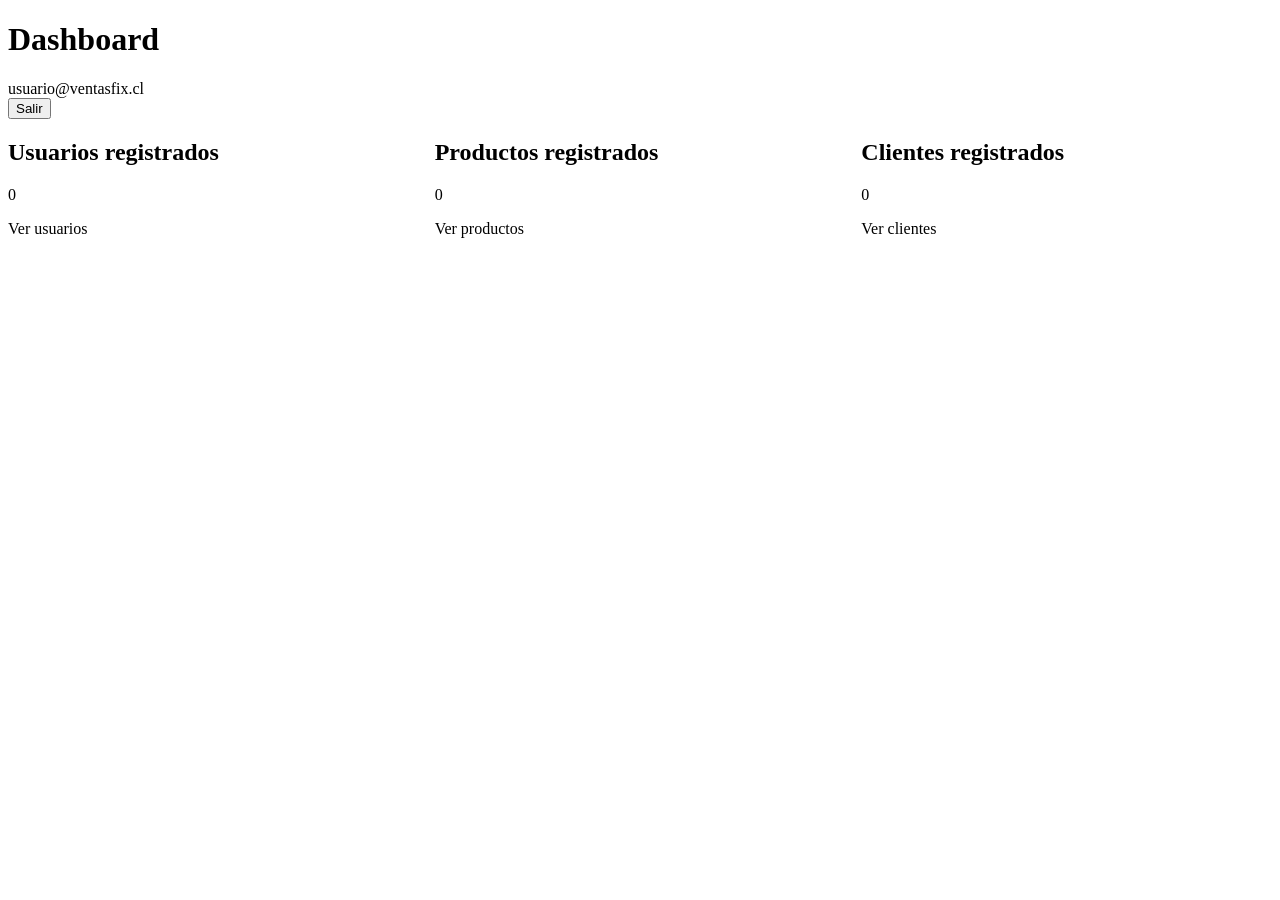
<file: src/main/resources/templates/dashboard/index.html>
<!DOCTYPE html>
<html xmlns:th="http://www.thymeleaf.org">
<head>
    <meta charset="UTF-8">
    <title>VentasFix — Dashboard</title>
    <link rel="stylesheet" th:href="@{/css/neon.css}">
    <link rel="preconnect" href="https://fonts.googleapis.com">
    <link href="https://fonts.googleapis.com/css2?family=Space+Grotesk:wght@500;600&family=Inter:wght@400;500;600&display=swap" rel="stylesheet">
</head>
<body>
<div class="app">
    <div th:replace="~{fragments/nav :: sidebar('dashboard')}"></div>

    <div class="main">
        <div class="topbar">
            <h1>Dashboard</h1>
            <div class="user-chip">
                <span th:text="${#authentication.name}">usuario@ventasfix.cl</span>
                <form th:action="@{/logout}" method="post">
                    <button type="submit">Salir</button>
                </form>
            </div>
        </div>

        <div class="content">
            <div style="display:grid; grid-template-columns: repeat(auto-fit, minmax(240px, 1fr)); gap:16px;">

                <!-- Usuarios -->
                <div class="card neon-card">
                    <h2>Usuarios registrados</h2>
                    <p class="big-counter" th:text="${totalUsuarios}">0</p>
                    <a th:href="@{/usuarios}" class="btn ghost">Ver usuarios</a>
                </div>

                <!-- Productos -->
                <div class="card neon-card">
                    <h2>Productos registrados</h2>
                    <p class="big-counter" th:text="${totalProductos}">0</p>
                    <a th:href="@{/productos}" class="btn ghost">Ver productos</a>
                </div>

                <!-- Clientes -->
                <div class="card neon-card">
                    <h2>Clientes registrados</h2>
                    <p class="big-counter" th:text="${totalClientes}">0</p>
                    <a th:href="@{/clientes}" class="btn ghost">Ver clientes</a>
                </div>

            </div>
        </div>
    </div>
</div>
</body>
</html>
</file>
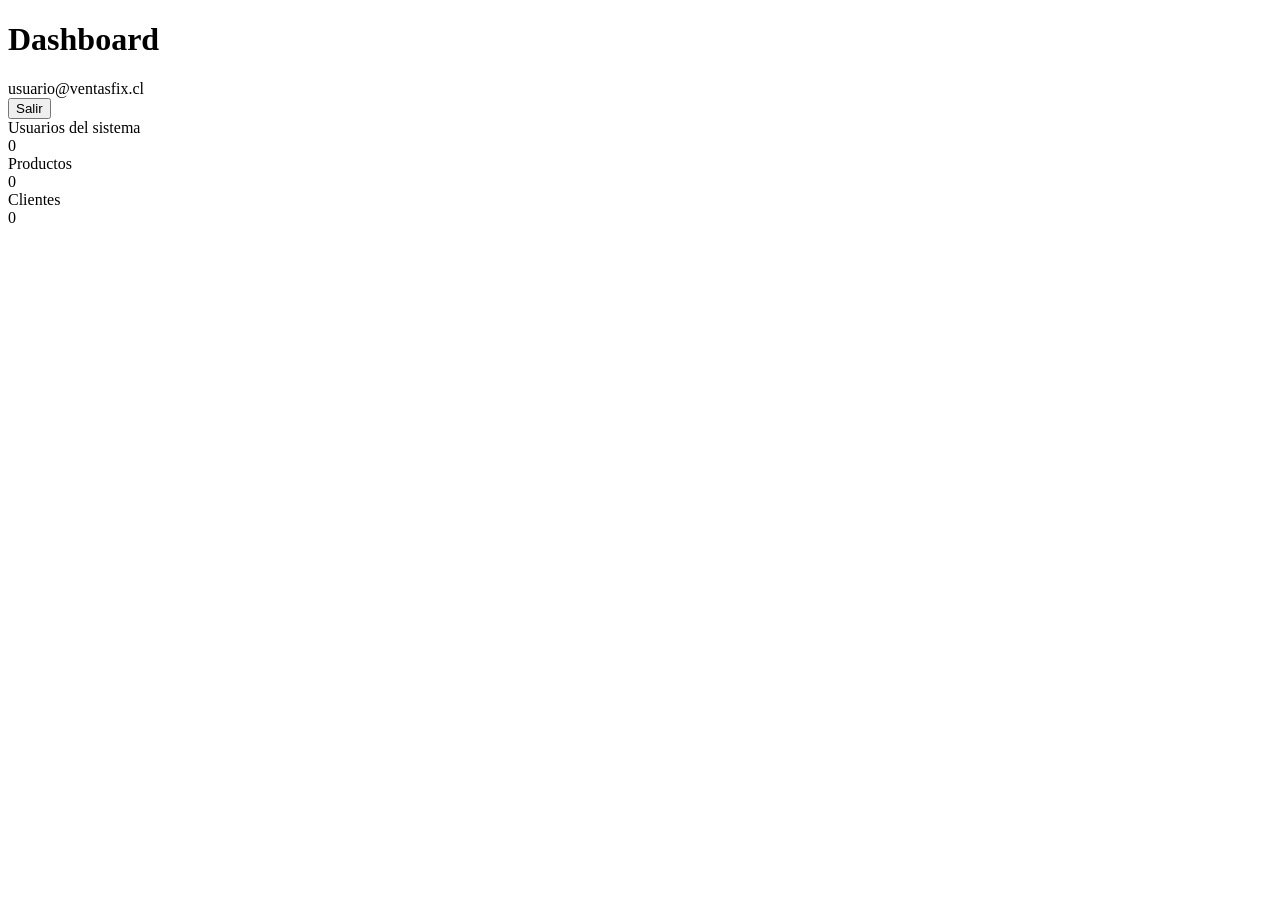
<file: src/main/resources/templates/dashboard.html>
<!DOCTYPE html>
<html xmlns:th="http://www.thymeleaf.org">
<head>
    <meta charset="UTF-8">
    <title>VentasFix — Dashboard</title>
    <link rel="preconnect" href="https://fonts.googleapis.com">
    <link href="https://fonts.googleapis.com/css2?family=Space+Grotesk:wght@500;600&family=Inter:wght@400;500;600&family=JetBrains+Mono:wght@500&display=swap" rel="stylesheet">
    <link rel="stylesheet" th:href="@{/css/neon.css}">
</head>
<body>
<div class="app">
    <div th:replace="~{fragments/nav :: sidebar('dashboard')}"></div>

    <div class="main">
        <div class="topbar">
            <h1>Dashboard</h1>
            <div class="user-chip">
                <span th:text="${#authentication.name}">usuario@ventasfix.cl</span>
                <form th:action="@{/logout}" method="post">
                    <button type="submit">Salir</button>
                </form>
            </div>
        </div>

        <div class="content">
            <div class="stat-grid">
                <div class="card">
                    <div class="stat-label">Usuarios del sistema</div>
                    <div class="stat-value cyan" th:text="${totalUsuarios}">0</div>
                </div>
                <div class="card">
                    <div class="stat-label">Productos</div>
                    <div class="stat-value lime" th:text="${totalProductos}">0</div>
                </div>
                <div class="card">
                    <div class="stat-label">Clientes</div>
                    <div class="stat-value magenta" th:text="${totalClientes}">0</div>
                </div>
            </div>
        </div>
    </div>
</div>
</body>
</html>
</file>
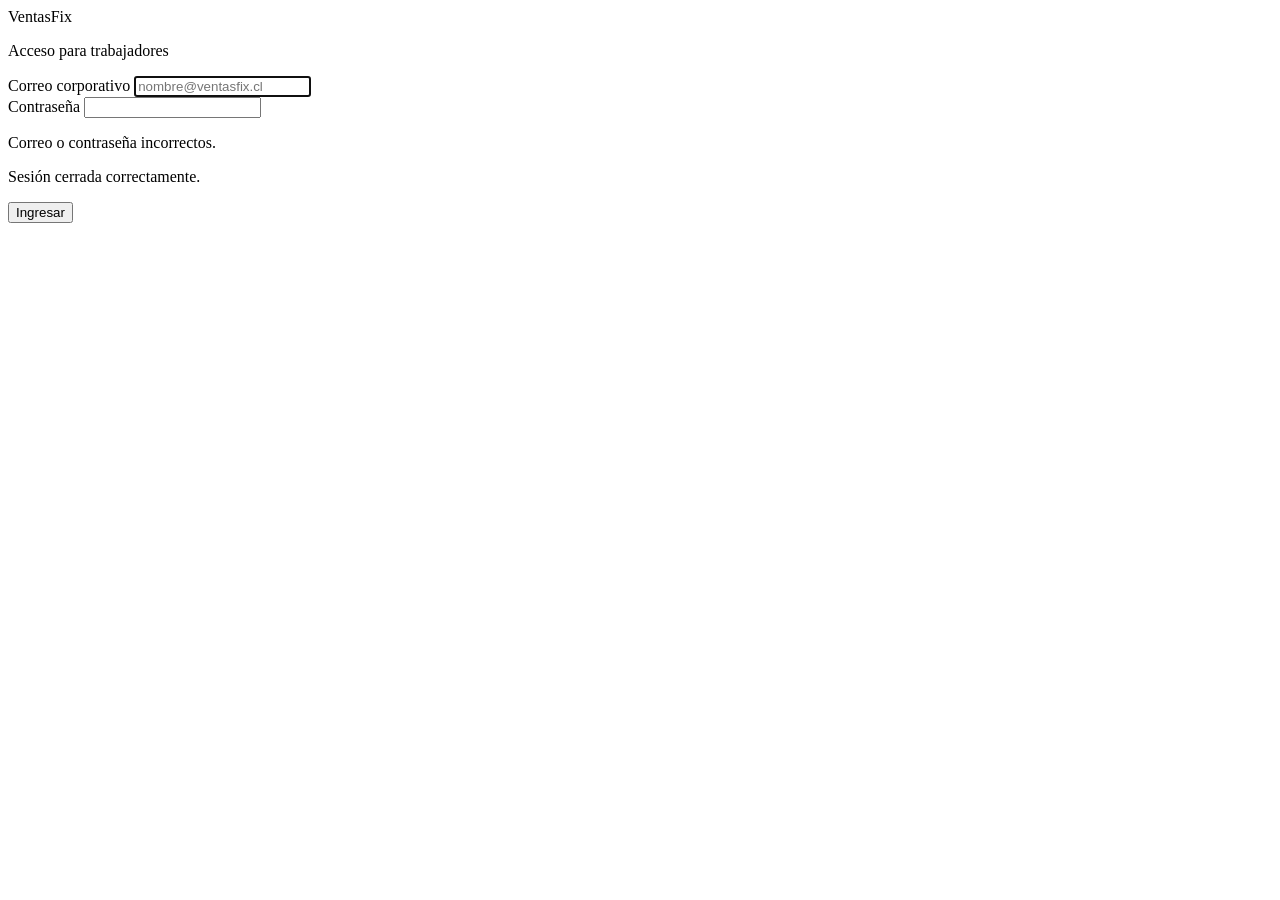
<file: src/main/resources/templates/login.html>
<!DOCTYPE html>
<html xmlns:th="http://www.thymeleaf.org">
<head>
    <meta charset="UTF-8">
    <title>VentasFix — Acceso</title>
    <link rel="preconnect" href="https://fonts.googleapis.com">
    <link href="https://fonts.googleapis.com/css2?family=Space+Grotesk:wght@500;600&family=Inter:wght@400;500;600&display=swap" rel="stylesheet">
    <link rel="stylesheet" th:href="@{/css/neon.css}">
</head>
<body>
<div class="login-screen">
    <div class="login-card">
        <div class="brand">Ventas<span>Fix</span></div>
        <p class="subtitle">Acceso para trabajadores</p>

        <form th:action="@{/login}" method="post">
            <div class="field">
                <label for="username">Correo corporativo</label>
                <input type="email" id="username" name="username" placeholder="nombre@ventasfix.cl" required autofocus>
            </div>
            <div class="field">
                <label for="password">Contraseña</label>
                <input type="password" id="password" name="password" required>
            </div>

            <p class="error-text" th:if="${param.error}">Correo o contraseña incorrectos.</p>
            <p class="error-text" th:if="${param.logout}" style="color: var(--lime);">Sesión cerrada correctamente.</p>

            <button type="submit" class="btn">Ingresar</button>
        </form>
    </div>
</div>
</body>
</html>
</file>
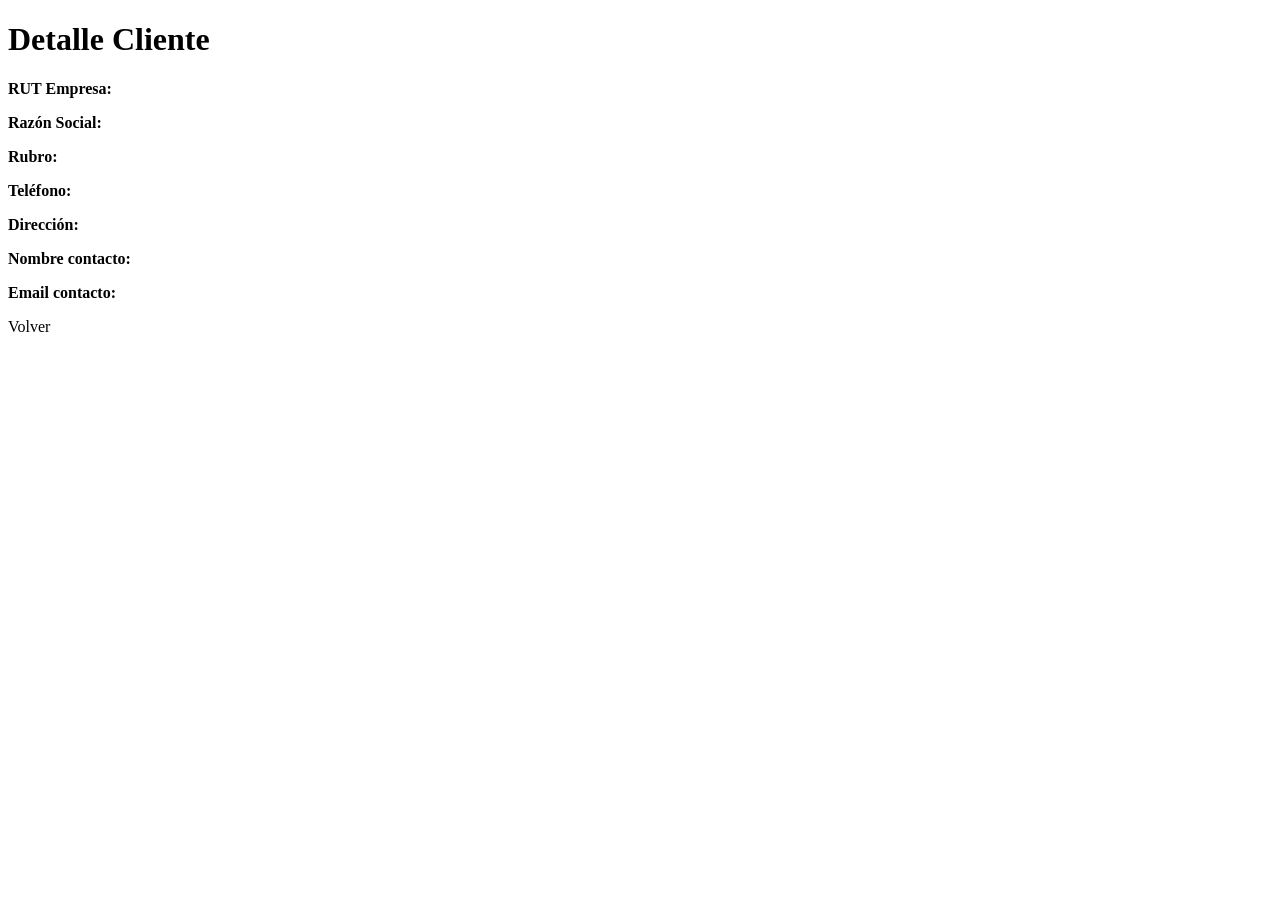
<file: src/main/resources/templates/clientes/detail.html>
<!DOCTYPE html>
<html xmlns:th="http://www.thymeleaf.org">
<head>
    <meta charset="UTF-8">
    <title>VentasFix — Cliente</title>
    <link rel="stylesheet" th:href="@{/css/neon.css}">
</head>
<body>
<div class="app">
    <div th:replace="~{fragments/nav :: sidebar('clientes')}"></div>

    <div class="main">
        <div class="topbar">
            <h1>Detalle Cliente</h1>
        </div>

        <div class="content">
            <div class="card">
                <p><strong>RUT Empresa:</strong> <span th:text="${cliente.rutEmpresa}"></span></p>
                <p><strong>Razón Social:</strong> <span th:text="${cliente.razonSocial}"></span></p>
                <p><strong>Rubro:</strong> <span th:text="${cliente.rubro}"></span></p>
                <p><strong>Teléfono:</strong> <span th:text="${cliente.telefono}"></span></p>
                <p><strong>Dirección:</strong> <span th:text="${cliente.direccion}"></span></p>
                <p><strong>Nombre contacto:</strong> <span th:text="${cliente.nombreContacto}"></span></p>
                <p><strong>Email contacto:</strong> <span th:text="${cliente.emailContacto}"></span></p>
                <a th:href="@{/clientes}" class="btn ghost">Volver</a>
            </div>
        </div>
    </div>
</div>
</body>
</html>
</file>
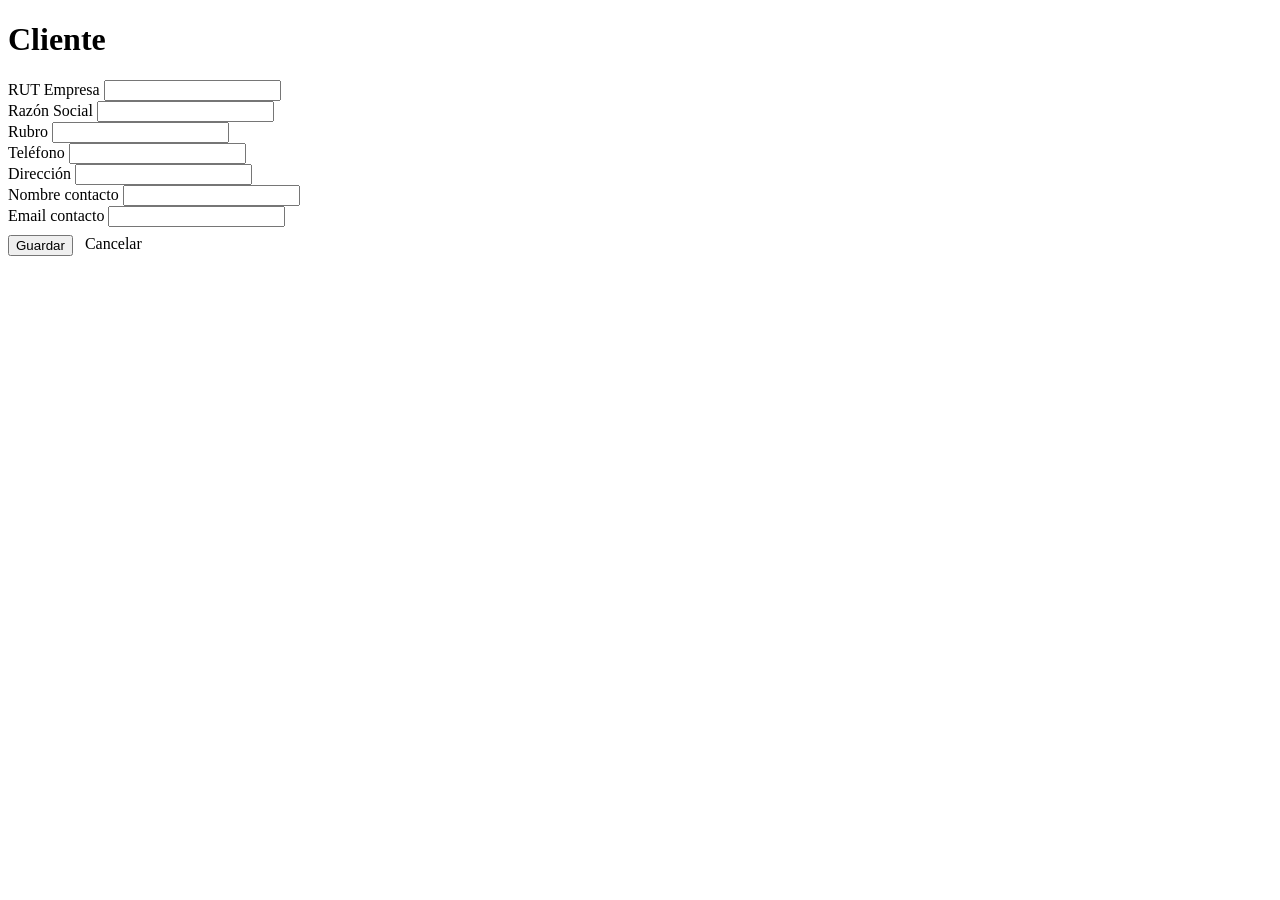
<file: src/main/resources/templates/clientes/form.html>
<!DOCTYPE html>
<html xmlns:th="http://www.thymeleaf.org">
<head>
    <meta charset="UTF-8">
    <title th:text="${modo == 'crear'} ? 'VentasFix — Nuevo cliente' : 'VentasFix — Editar cliente'">VentasFix</title>
    <link rel="stylesheet" th:href="@{/css/neon.css}">
</head>
<body>
<div class="app">
    <div th:replace="~{fragments/nav :: sidebar('clientes')}"></div>

    <div class="main">
        <div class="topbar">
            <h1 th:text="${modo == 'crear'} ? 'Nuevo cliente' : 'Editar cliente'">Cliente</h1>
        </div>

        <div class="content" style="max-width:600px;">
            <div class="card">
                <form th:action="${modo == 'crear'} ? @{/clientes} : @{/clientes/{id}(id=${id})}"
                      th:object="${cliente}" method="post">

                    <div class="field">
                        <label for="rutEmpresa">RUT Empresa</label>
                        <input type="text" id="rutEmpresa" th:field="*{rutEmpresa}">
                    </div>

                    <div class="field">
                        <label for="razonSocial">Razón Social</label>
                        <input type="text" id="razonSocial" th:field="*{razonSocial}">
                    </div>

                    <div class="field">
                        <label for="rubro">Rubro</label>
                        <input type="text" id="rubro" th:field="*{rubro}">
                    </div>

                    <div class="field">
                        <label for="telefono">Teléfono</label>
                        <input type="text" id="telefono" th:field="*{telefono}">
                    </div>

                    <div class="field">
                        <label for="direccion">Dirección</label>
                        <input type="text" id="direccion" th:field="*{direccion}">
                    </div>

                    <div class="field">
                        <label for="nombreContacto">Nombre contacto</label>
                        <input type="text" id="nombreContacto" th:field="*{nombreContacto}">
                    </div>

                    <div class="field">
                        <label for="emailContacto">Email contacto</label>
                        <input type="email" id="emailContacto" th:field="*{emailContacto}">
                    </div>

                    <div style="display:flex; gap:12px; margin-top:8px;">
                        <button type="submit" class="btn"
                                th:text="${modo == 'crear'} ? 'Crear cliente' : 'Guardar cambios'">Guardar</button>
                        <a th:href="@{/clientes}" class="btn ghost">Cancelar</a>
                    </div>
                </form>
            </div>
        </div>
    </div>
</div>
</body>
</html>
</file>
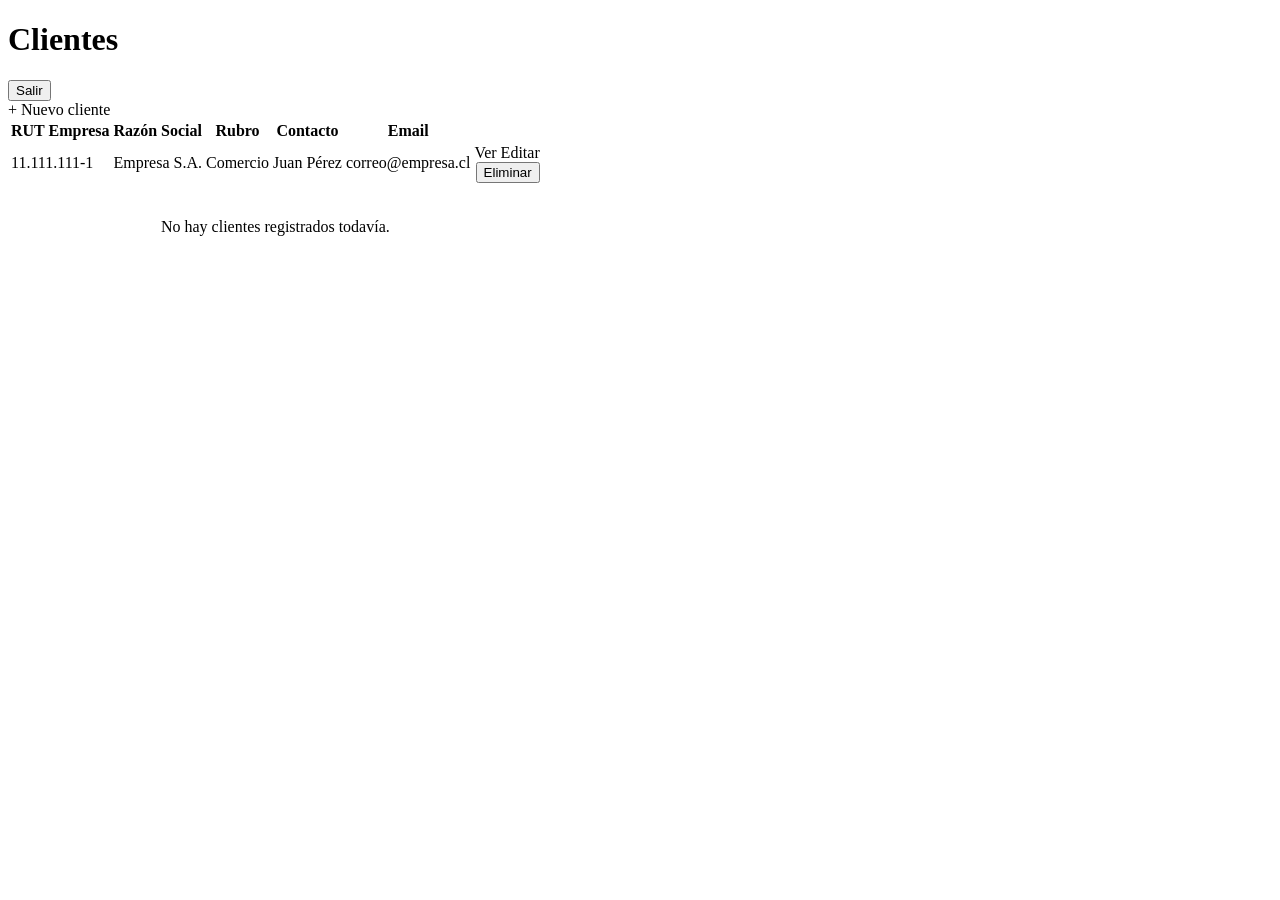
<file: src/main/resources/templates/clientes/list.html>
<!DOCTYPE html>
<html xmlns:th="http://www.thymeleaf.org">
<head>
    <meta charset="UTF-8">
    <title>VentasFix — Clientes</title>
    <link rel="stylesheet" th:href="@{/css/neon.css}">
</head>
<body>
<div class="app">
    <div th:replace="~{fragments/nav :: sidebar('clientes')}"></div>

    <div class="main">
        <div class="topbar">
            <h1>Clientes</h1>
            <div class="user-chip">
                <span th:text="${#authentication.name}"></span>
                <form th:action="@{/logout}" method="post"><button>Salir</button></form>
            </div>
        </div>

        <div class="content">
            <a th:href="@{/clientes/nuevo}" class="btn">+ Nuevo cliente</a>
            <div class="card" style="padding:0;">
                <table>
                    <thead>
                    <tr>
                        <th>RUT Empresa</th>
                        <th>Razón Social</th>
                        <th>Rubro</th>
                        <th>Contacto</th>
                        <th>Email</th>
                        <th></th>
                    </tr>
                    </thead>
                    <tbody>
                    <tr th:each="c : ${clientes}">
                        <td th:text="${c.rutEmpresa}">11.111.111-1</td>
                        <td th:text="${c.razonSocial}">Empresa S.A.</td>
                        <td th:text="${c.rubro}">Comercio</td>
                        <td th:text="${c.nombreContacto}">Juan Pérez</td>
                        <td th:text="${c.emailContacto}">correo@empresa.cl</td>
                        <td style="text-align:right;">
                            <a th:href="@{/clientes/{id}(id=${c.id})}" class="btn ghost">Ver</a>
                            <a th:href="@{/clientes/{id}/editar(id=${c.id})}" class="btn ghost">Editar</a>
                            <form th:action="@{/clientes/{id}/eliminar(id=${c.id})}" method="post"
                                  onsubmit="return confirm('¿Eliminar este cliente?');">
                                <button class="btn danger">Eliminar</button>
                            </form>
                        </td>
                    </tr>
                    <tr th:if="${#lists.isEmpty(clientes)}">
                        <td colspan="6" style="text-align:center; color:var(--text-muted); padding:32px;">
                            No hay clientes registrados todavía.
                        </td>
                    </tr>
                    </tbody>
                </table>
            </div>
        </div>
    </div>
</div>
</body>
</html>
</file>
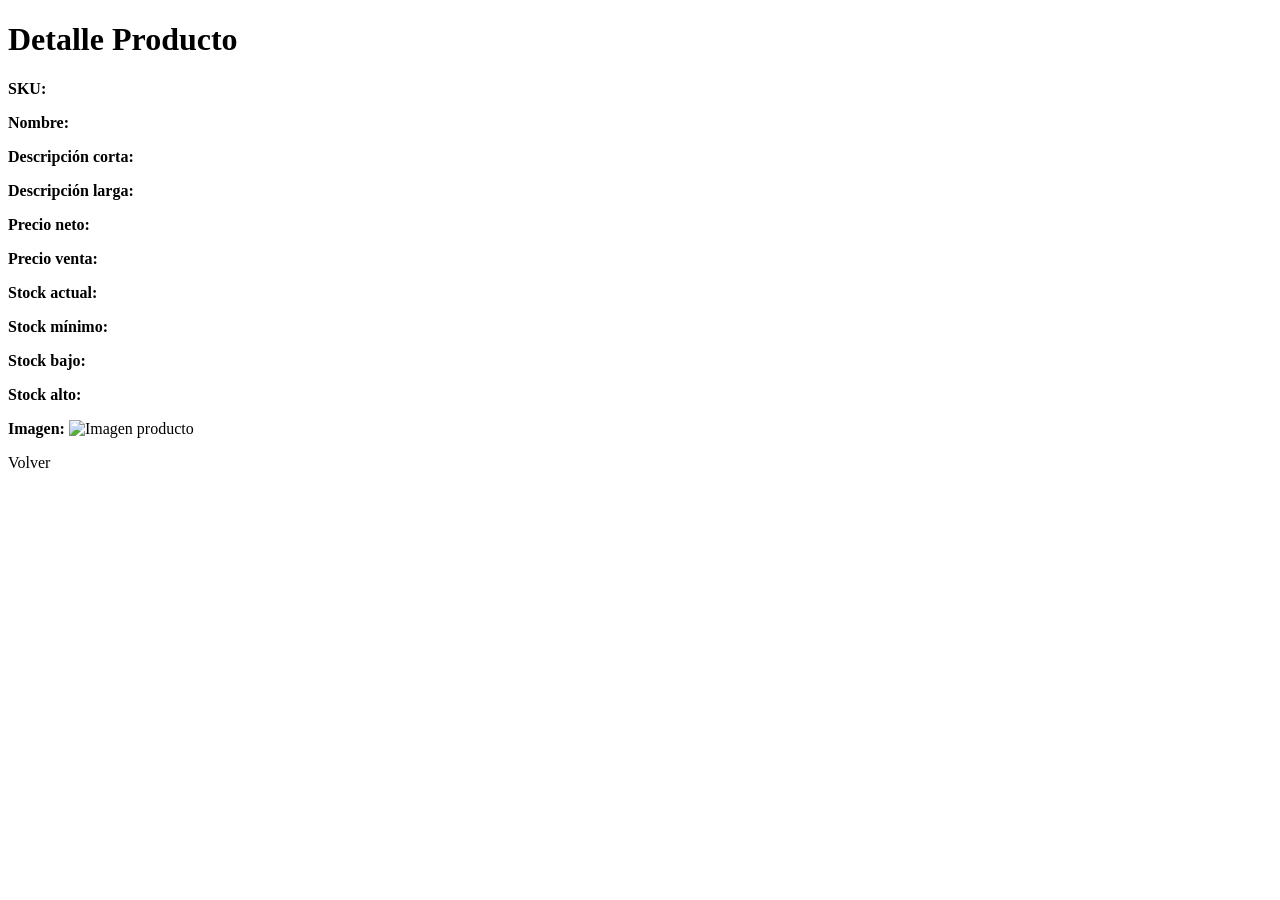
<file: src/main/resources/templates/productos/detail.html>
<!DOCTYPE html>
<html xmlns:th="http://www.thymeleaf.org">
<head>
    <meta charset="UTF-8">
    <title>VentasFix — Producto</title>
    <link rel="stylesheet" th:href="@{/css/neon.css}">
</head>
<body>
<div class="app">
    <div th:replace="~{fragments/nav :: sidebar('productos')}"></div>

    <div class="main">
        <div class="topbar">
            <h1>Detalle Producto</h1>
        </div>

        <div class="content">
            <div class="card">
                <p><strong>SKU:</strong> <span th:text="${producto.sku}"></span></p>
                <p><strong>Nombre:</strong> <span th:text="${producto.nombre}"></span></p>
                <p><strong>Descripción corta:</strong> <span th:text="${producto.descripcionCorta}"></span></p>
                <p><strong>Descripción larga:</strong> <span th:text="${producto.descripcionLarga}"></span></p>
                <p><strong>Precio neto:</strong> <span th:text="${producto.precioNeto}"></span></p>
                <p><strong>Precio venta:</strong> <span th:text="${producto.precioVenta}"></span></p>
                <p><strong>Stock actual:</strong> <span th:text="${producto.stockActual}"></span></p>
                <p><strong>Stock mínimo:</strong> <span th:text="${producto.stockMinimo}"></span></p>
                <p><strong>Stock bajo:</strong> <span th:text="${producto.stockBajo}"></span></p>
                <p><strong>Stock alto:</strong> <span th:text="${producto.stockAlto}"></span></p>
                <p><strong>Imagen:</strong> <img th:src="@{'/images/' + ${producto.imagen}}" alt="Imagen producto" style="max-width:200px;"></p>
                <a th:href="@{/productos}" class="btn ghost">Volver</a>
            </div>
        </div>
    </div>
</div>
</body>
</html>
</file>
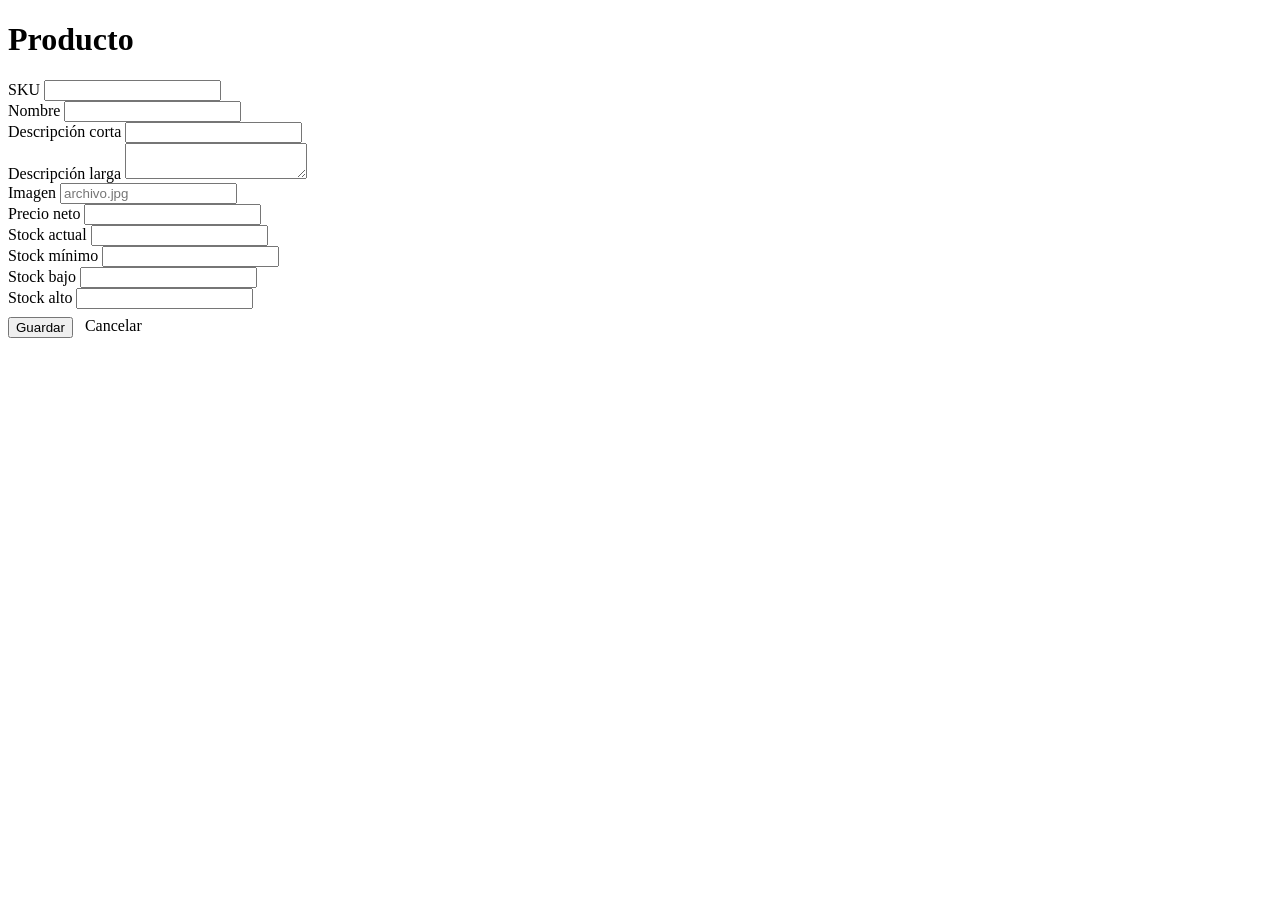
<file: src/main/resources/templates/productos/form.html>
<!DOCTYPE html>
<html xmlns:th="http://www.thymeleaf.org">
<head>
    <meta charset="UTF-8">
    <title th:text="${modo == 'crear'} ? 'VentasFix — Nuevo producto' : 'VentasFix — Editar producto'">VentasFix</title>
    <link rel="stylesheet" th:href="@{/css/neon.css}">
</head>
<body>
<div class="app">
    <div th:replace="~{fragments/nav :: sidebar('productos')}"></div>

    <div class="main">
        <div class="topbar">
            <h1 th:text="${modo == 'crear'} ? 'Nuevo producto' : 'Editar producto'">Producto</h1>
        </div>

        <div class="content" style="max-width:600px;">
            <div class="card">
                <form th:action="${modo == 'crear'} ? @{/productos} : @{/productos/{id}(id=${id})}"
                      th:object="${producto}" method="post">

                    <div class="field">
                        <label for="sku">SKU</label>
                        <input type="text" id="sku" th:field="*{sku}">
                    </div>

                    <div class="field">
                        <label for="nombre">Nombre</label>
                        <input type="text" id="nombre" th:field="*{nombre}">
                    </div>

                    <div class="field">
                        <label for="descripcionCorta">Descripción corta</label>
                        <input type="text" id="descripcionCorta" th:field="*{descripcionCorta}">
                    </div>

                    <div class="field">
                        <label for="descripcionLarga">Descripción larga</label>
                        <textarea id="descripcionLarga" th:field="*{descripcionLarga}"></textarea>
                    </div>

                    <div class="field">
                        <label for="imagen">Imagen</label>
                        <input type="text" id="imagen" th:field="*{imagen}" placeholder="archivo.jpg">
                    </div>

                    <div class="field">
                        <label for="precioNeto">Precio neto</label>
                        <input type="number" step="0.01" id="precioNeto" th:field="*{precioNeto}">
                    </div>

                    <div class="field">
                        <label for="stockActual">Stock actual</label>
                        <input type="number" id="stockActual" th:field="*{stockActual}">
                    </div>

                    <div class="field">
                        <label for="stockMinimo">Stock mínimo</label>
                        <input type="number" id="stockMinimo" th:field="*{stockMinimo}">
                    </div>

                    <div class="field">
                        <label for="stockBajo">Stock bajo</label>
                        <input type="number" id="stockBajo" th:field="*{stockBajo}">
                    </div>

                    <div class="field">
                        <label for="stockAlto">Stock alto</label>
                        <input type="number" id="stockAlto" th:field="*{stockAlto}">
                    </div>

                    <div style="display:flex; gap:12px; margin-top:8px;">
                        <button type="submit" class="btn"
                                th:text="${modo == 'crear'} ? 'Crear producto' : 'Guardar cambios'">Guardar</button>
                        <a th:href="@{/productos}" class="btn ghost">Cancelar</a>
                    </div>
                </form>
            </div>
        </div>
    </div>
</div>
</body>
</html>
</file>
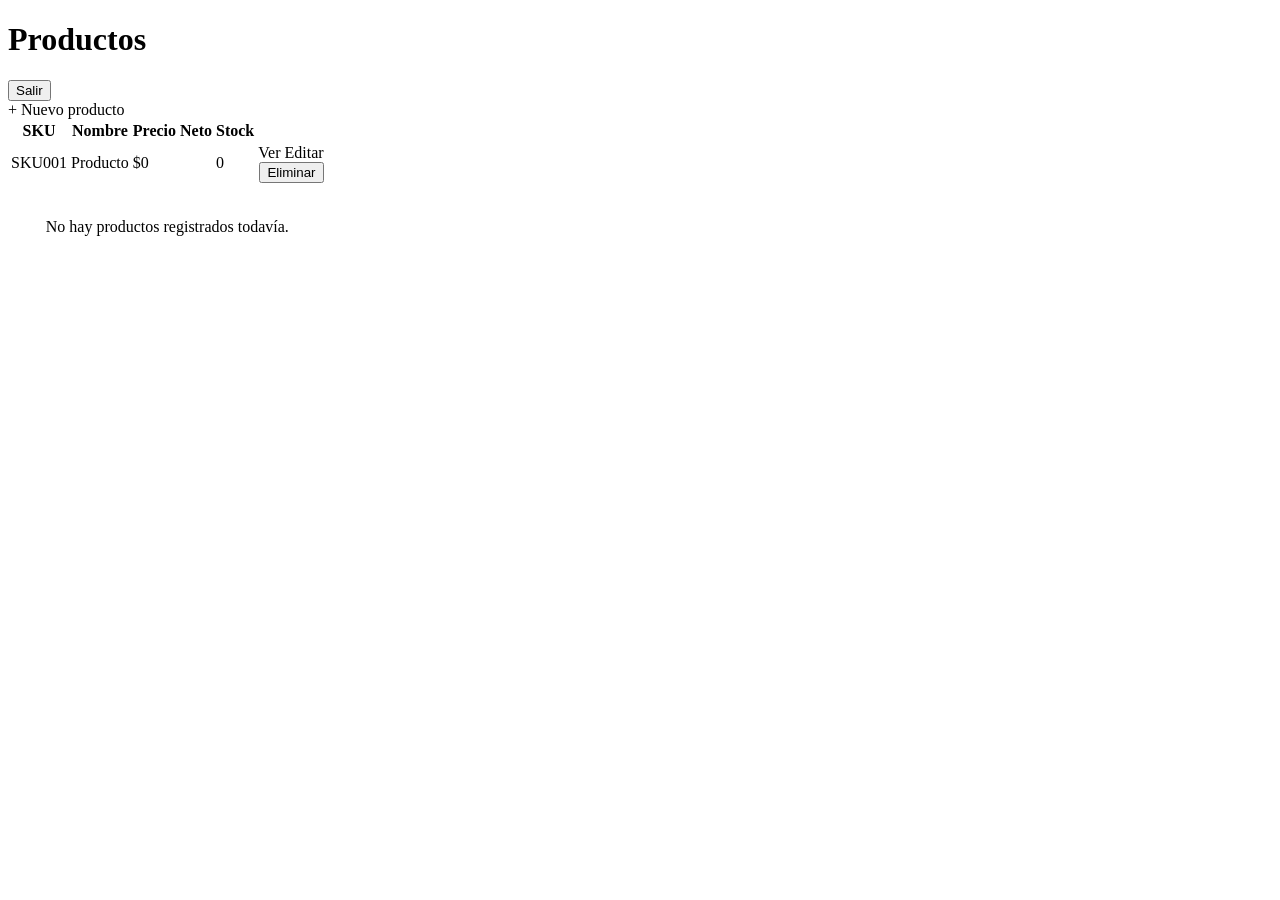
<file: src/main/resources/templates/productos/list.html>
<!DOCTYPE html>
<html xmlns:th="http://www.thymeleaf.org">
<head>
    <meta charset="UTF-8">
    <title>VentasFix — Productos</title>
    <link rel="stylesheet" th:href="@{/css/neon.css}">
</head>
<body>
<div class="app">
    <div th:replace="~{fragments/nav :: sidebar('productos')}"></div>

    <div class="main">
        <div class="topbar">
            <h1>Productos</h1>
            <div class="user-chip">
                <span th:text="${#authentication.name}"></span>
                <form th:action="@{/logout}" method="post"><button>Salir</button></form>
            </div>
        </div>

        <div class="content">
            <a th:href="@{/productos/nuevo}" class="btn">+ Nuevo producto</a>
            <div class="card" style="padding:0;">
                <table>
                    <thead>
                    <tr>
                        <th>SKU</th>
                        <th>Nombre</th>
                        <th>Precio Neto</th>
                        <th>Stock</th>
                        <th></th>
                    </tr>
                    </thead>
                    <tbody>
                    <tr th:each="p : ${productos}">
                        <td th:text="${p.sku}">SKU001</td>
                        <td th:text="${p.nombre}">Producto</td>
                        <td th:text="${p.precioNeto}">$0</td>
                        <td th:text="${p.stockActual}">0</td>
                        <td style="text-align:right;">
                            <a th:href="@{/productos/{id}(id=${p.id})}" class="btn ghost">Ver</a>
                            <a th:href="@{/productos/{id}/editar(id=${p.id})}" class="btn ghost">Editar</a>
                            <form th:action="@{/productos/{id}/eliminar(id=${p.id})}" method="post"
                                  onsubmit="return confirm('¿Eliminar este producto?');">
                                <button class="btn danger">Eliminar</button>
                            </form>
                        </td>
                    </tr>
                    <tr th:if="${#lists.isEmpty(productos)}">
                        <td colspan="5" style="text-align:center; color:var(--text-muted); padding:32px;">
                            No hay productos registrados todavía.
                        </td>
                    </tr>
                    </tbody>
                </table>
            </div>
        </div>
    </div>
</div>
</body>
</html>
</file>
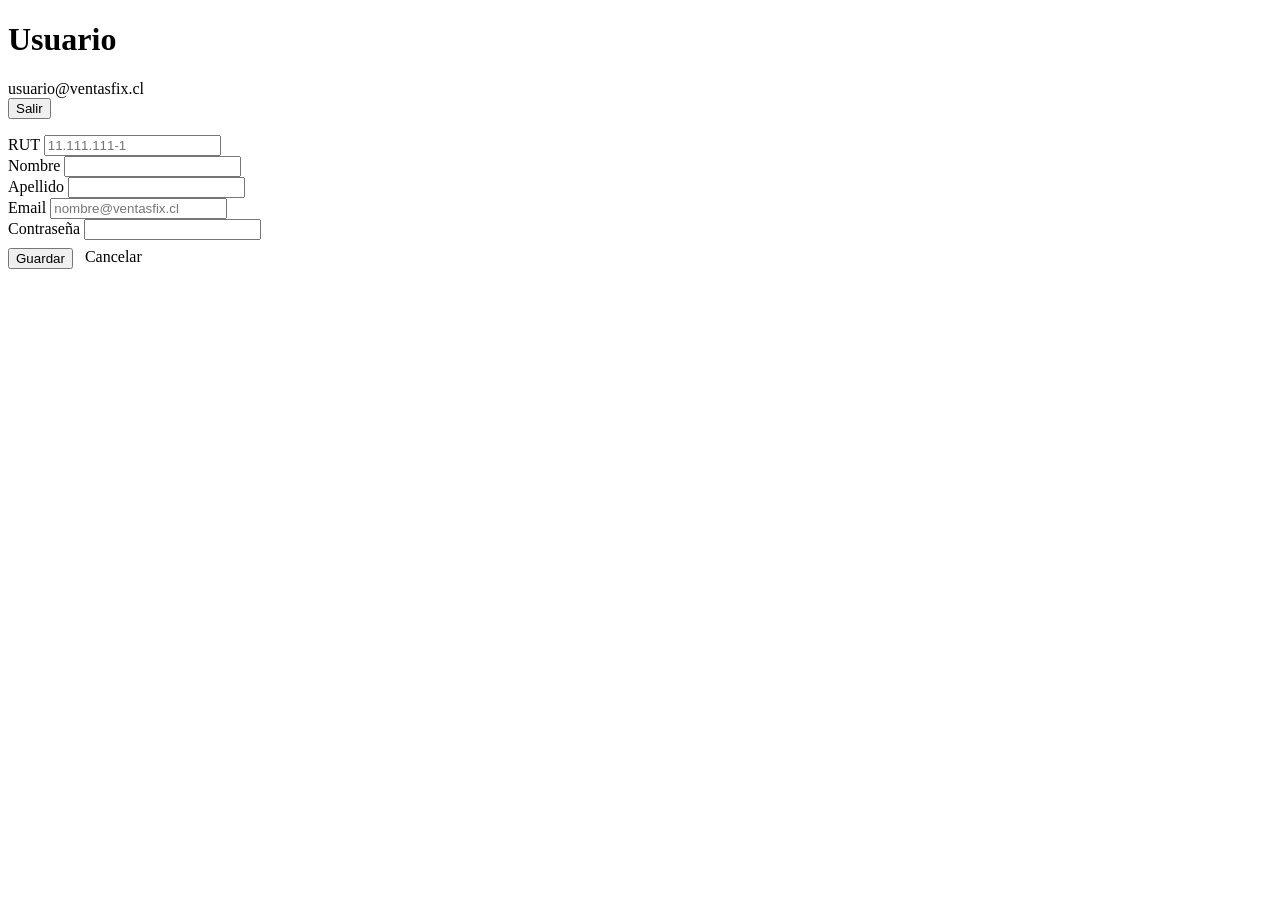
<file: src/main/resources/templates/usuarios/form.html>
<!DOCTYPE html>
<html xmlns:th="http://www.thymeleaf.org">
<head>
    <meta charset="UTF-8">
    <title th:text="${modo == 'crear'} ? 'VentasFix — Nuevo usuario' : 'VentasFix — Editar usuario'">VentasFix</title>
    <link rel="preconnect" href="https://fonts.googleapis.com">
    <link href="https://fonts.googleapis.com/css2?family=Space+Grotesk:wght@500;600&family=Inter:wght@400;500;600&display=swap" rel="stylesheet">
    <link rel="stylesheet" th:href="@{/css/neon.css}">
</head>
<body>
<div class="app">
    <div th:replace="~{fragments/nav :: sidebar('usuarios')}"></div>

    <div class="main">
        <div class="topbar">
            <h1 th:text="${modo == 'crear'} ? 'Nuevo usuario' : 'Editar usuario'">Usuario</h1>
            <div class="user-chip">
                <span th:text="${#authentication.name}">usuario@ventasfix.cl</span>
                <form th:action="@{/logout}" method="post">
                    <button type="submit">Salir</button>
                </form>
            </div>
        </div>

        <div class="content" style="max-width:480px;">
            <div class="card">
                <p class="error-text" th:if="${errorGeneral}" th:text="${errorGeneral}"></p>

                <form th:action="${modo == 'crear'} ? @{/usuarios} : @{/usuarios/{id}(id=${id})}"
                      th:object="${usuario}" method="post">

                    <div class="field">
                        <label for="rut">RUT</label>
                        <input type="text" id="rut" th:field="*{rut}" placeholder="11.111.111-1">
                        <span class="error-text" th:if="${#fields.hasErrors('rut')}" th:errors="*{rut}"></span>
                    </div>

                    <div class="field">
                        <label for="nombre">Nombre</label>
                        <input type="text" id="nombre" th:field="*{nombre}">
                        <span class="error-text" th:if="${#fields.hasErrors('nombre')}" th:errors="*{nombre}"></span>
                    </div>

                    <div class="field">
                        <label for="apellido">Apellido</label>
                        <input type="text" id="apellido" th:field="*{apellido}">
                        <span class="error-text" th:if="${#fields.hasErrors('apellido')}" th:errors="*{apellido}"></span>
                    </div>

                    <div class="field">
                        <label for="email">Email</label>
                        <input type="email" id="email" th:field="*{email}" placeholder="nombre@ventasfix.cl">
                        <span class="error-text" th:if="${#fields.hasErrors('email')}" th:errors="*{email}"></span>
                    </div>

                    <div class="field">
                        <label for="password">Contraseña</label>
                        <input type="password" id="password" th:field="*{password}">
                        <span class="error-text" th:if="${#fields.hasErrors('password')}" th:errors="*{password}"></span>
                    </div>

                    <div style="display:flex; gap:12px; margin-top:8px;">
                        <button type="submit" class="btn"
                                th:text="${modo == 'crear'} ? 'Crear usuario' : 'Guardar cambios'">Guardar</button>
                        <a th:href="@{/usuarios}" class="btn ghost">Cancelar</a>
                    </div>
                </form>
            </div>
        </div>
    </div>
</div>
</body>
</html>
</file>
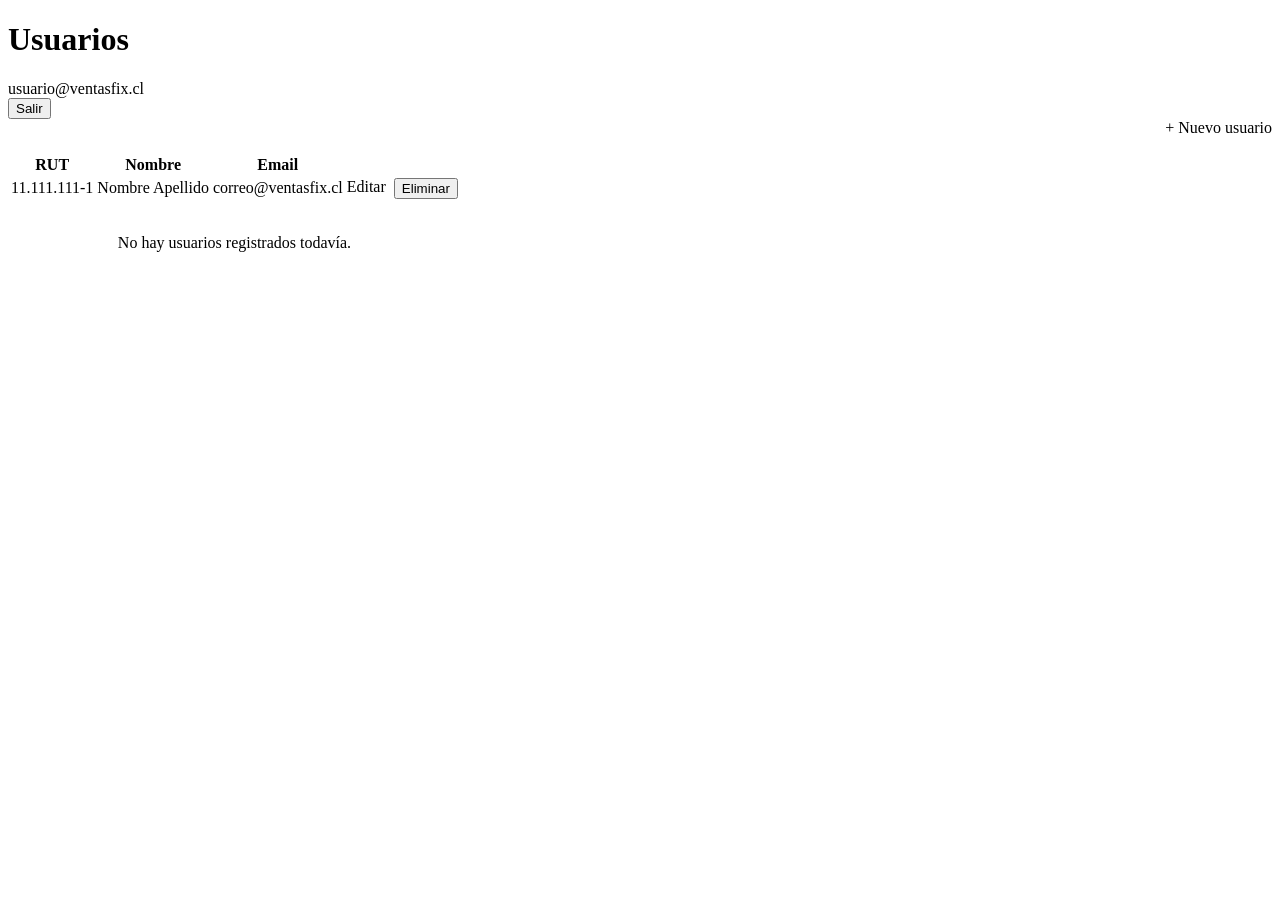
<file: src/main/resources/templates/usuarios/list.html>
<!DOCTYPE html>
<html xmlns:th="http://www.thymeleaf.org">
<head>
    <meta charset="UTF-8">
    <title>VentasFix — Usuarios</title>
    <link rel="preconnect" href="https://fonts.googleapis.com">
    <link href="https://fonts.googleapis.com/css2?family=Space+Grotesk:wght@500;600&family=Inter:wght@400;500;600&display=swap" rel="stylesheet">
    <link rel="stylesheet" th:href="@{/css/neon.css}">
</head>
<body>
<div class="app">
    <div th:replace="~{fragments/nav :: sidebar('usuarios')}"></div>

    <div class="main">
        <div class="topbar">
            <h1>Usuarios</h1>
            <div class="user-chip">
                <span th:text="${#authentication.name}">usuario@ventasfix.cl</span>
                <form th:action="@{/logout}" method="post">
                    <button type="submit">Salir</button>
                </form>
            </div>
        </div>

        <div class="content">
            <div style="display:flex; justify-content:flex-end; margin-bottom:16px;">
                <a th:href="@{/usuarios/nuevo}" class="btn">+ Nuevo usuario</a>
            </div>

            <div class="card" style="padding:0;">
                <table>
                    <thead>
                    <tr>
                        <th>RUT</th>
                        <th>Nombre</th>
                        <th>Email</th>
                        <th></th>
                    </tr>
                    </thead>
                    <tbody>
                    <tr th:each="u : ${usuarios}">
                        <td th:text="${u.rut}">11.111.111-1</td>
                        <td th:text="${u.nombre + ' ' + u.apellido}">Nombre Apellido</td>
                        <td th:text="${u.email}">correo@ventasfix.cl</td>
                        <td style="text-align:right;">
                            <div style="display:flex; gap:8px; justify-content:flex-end;">
                                <a th:href="@{/usuarios/{id}/editar(id=${u.id})}" class="btn ghost">Editar</a>
                                <form th:action="@{/usuarios/{id}/eliminar(id=${u.id})}" method="post"
                                      onsubmit="return confirm('¿Eliminar este usuario?');" style="margin:0;">
                                    <button type="submit" class="btn danger">Eliminar</button>
                                </form>
                            </div>
                        </td>
                    </tr>
                    <tr th:if="${#lists.isEmpty(usuarios)}">
                        <td colspan="4" style="text-align:center; color:var(--text-muted); padding:32px;">
                            No hay usuarios registrados todavía.
                        </td>
                    </tr>
                    </tbody>
                </table>
            </div>
        </div>
    </div>
</div>
</body>
</html>
</file>
